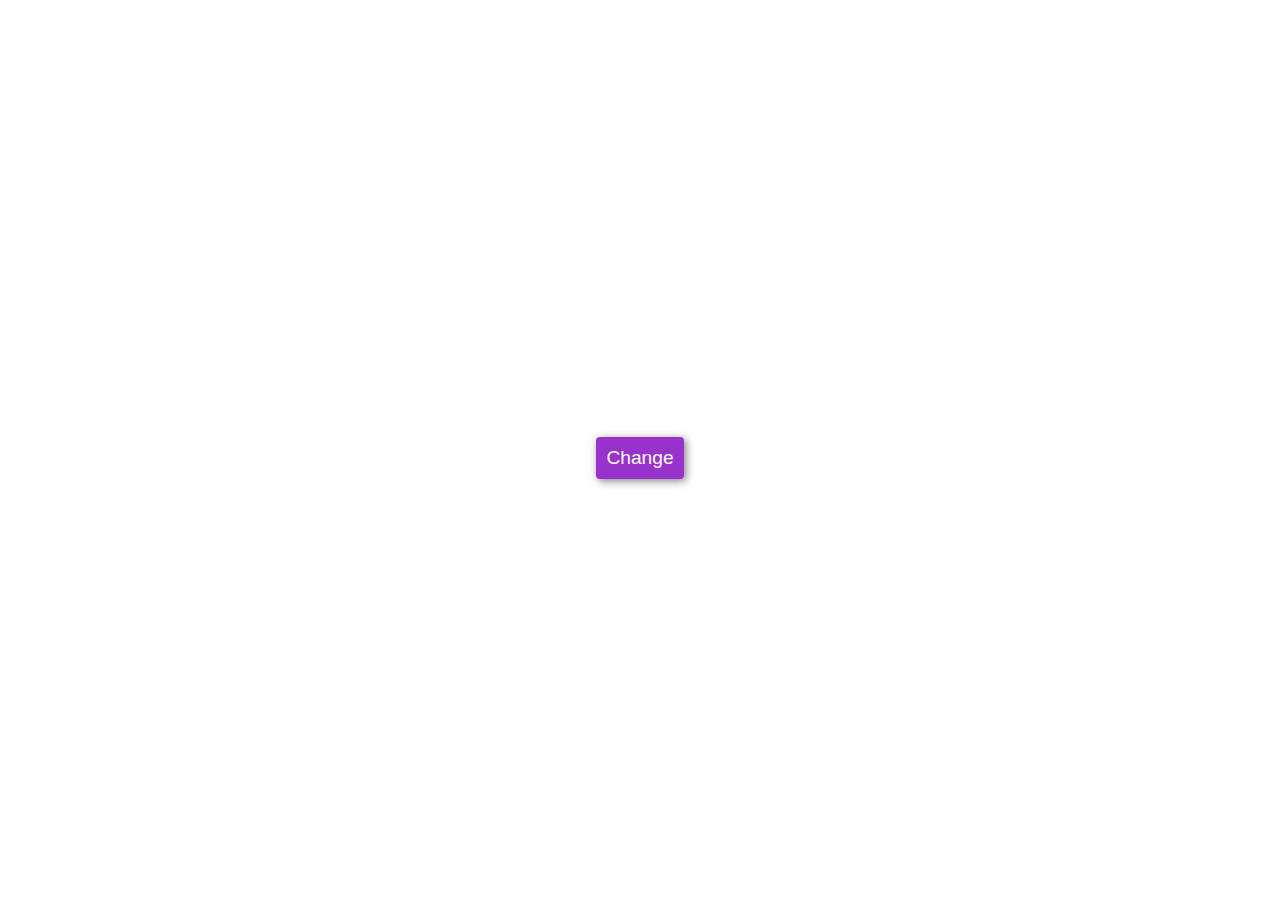
<file: background-changer/index.html>
<!DOCTYPE html>
<html lang="en">
<head>
    <meta charset="UTF-8">
    <meta http-equiv="X-UA-Compatible" content="IE=edge">
    <meta name="viewport" content="width=device-width, initial-scale=1.0">
    <link rel="stylesheet" href="./style.css">
    <script src="./script.js" defer></script>
    <title>Background-changer</title>
</head>
<body>
    <button id="btn">Change</button>
</body>
</html>
</file>
<file: background-changer/style.css>
@import url('https://fonts.googleapis.com/css2?family=Poppins:wght@200;400;600&display=swap');
*{
    box-sizing: border-box;
}
body{
    display: flex;
    justify-content: center;
    align-items: center;
    height: 100vh;
    font-family: 'Poppins', sans-serif;
}

button{
    background-color: darkorchid;
    padding: 10px;
    border: none;
    border-radius: 4px;
    font-size: 1.2em;
    box-shadow: 2px 2px 8px rgba(0, 0, 0, 0.5);
    color: white;
    cursor: pointer;
}

button:active{
    outline: none;
    transform: translate(2px 2px);
}
</file>
